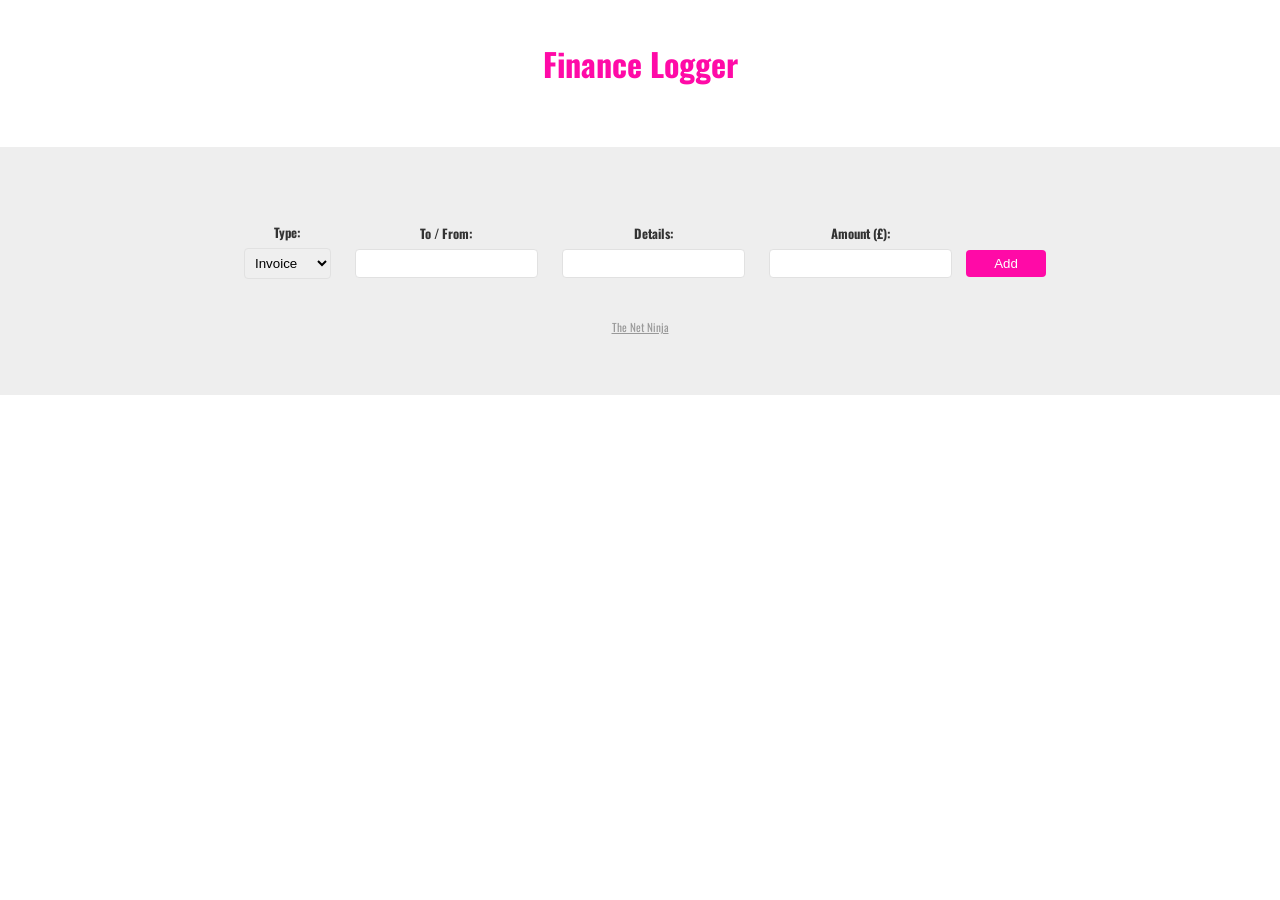
<file: index.html>
<html lang="en">
<head>
  <meta charset="UTF-8">
  <meta name="viewport" content="width=device-width, initial-scale=1.0">
  <title>TypeScript Tutorial</title>
  <link rel="stylesheet" href="styles.css">
</head>
<body>

  <div class="wrapper">
    <h1>Finance Logger</h1>

    <!-- output list -->
    <ul class="item-list">
      
    </ul>
  </div>

  <footer>
    <form class="new-item-form">
      <div class="field">
        <label>Type:</label>
        <select id="type">
          <option value="invoice">Invoice</option>
          <option value="payment">Payment</option>
        </select>
      </div>
      <div class="field">
        <label>To / From:</label>
        <input type="text" id="tofrom">
      </div>   
      <div class="field">
        <label>Details:</label>
        <input type="text" id="details">
      </div>
      <div class="field">
        <label>Amount (£):</label>
        <input type="number" id="amount">
      </div>
      <button>Add</button>
    </form>

    <a href="https://www.thenetninja.co.uk">The Net Ninja</a>
  </footer>

  <script src="sandbox.js"></script>
</body>
</html>
</file>
<file: styles.css>
@import url('https://fonts.googleapis.com/css2?family=Oswald&display=swap');
body{
  margin: 0;
  font-family: 'Oswald', sans-serif;; 
}
.wrapper{
  max-width: 960px;
  margin: 0 auto;
}
h1{
  margin: 40px auto;
  color: #ff0aa7;
  text-align: center;
}
ul{
  padding: 0;
  list-style-type: none;
}
li{
  padding: 6px 10px;
  border: 1px solid #eee;
  margin: 10px auto;
}
li h4{
  color: #ff0aa7;
  margin: 0;
  text-transform: capitalize;
}
li p{
  color: #333;
  margin: 8px 0 0;
}
footer{
  background: #eee;
  padding: 60px;
  margin-top: 60px;
}
form{
  max-width: 960px;
  margin: 0 auto;
  text-align: center;
}
label{
  display: block;
  font-weight: bold;
  font-size: 0.8em;
  color: #333;
  margin: 16px 0 6px;
}
input, select{
  padding: 6px;
  border: 1px solid #e1e1e1;
  border-radius: 4px;
}
.field{
  display: inline-block;
  margin: 0 10px;
}
button{
  color: white;
  border: 0;
  background: #ff0aa7;
  padding: 6px;
  min-width: 80px;
  border-radius: 4px;
}
footer a{
  text-align: center;
  display: block;
  color: #999;
  margin-top: 40px;
  font-size: 0.7em;
}
</file>
